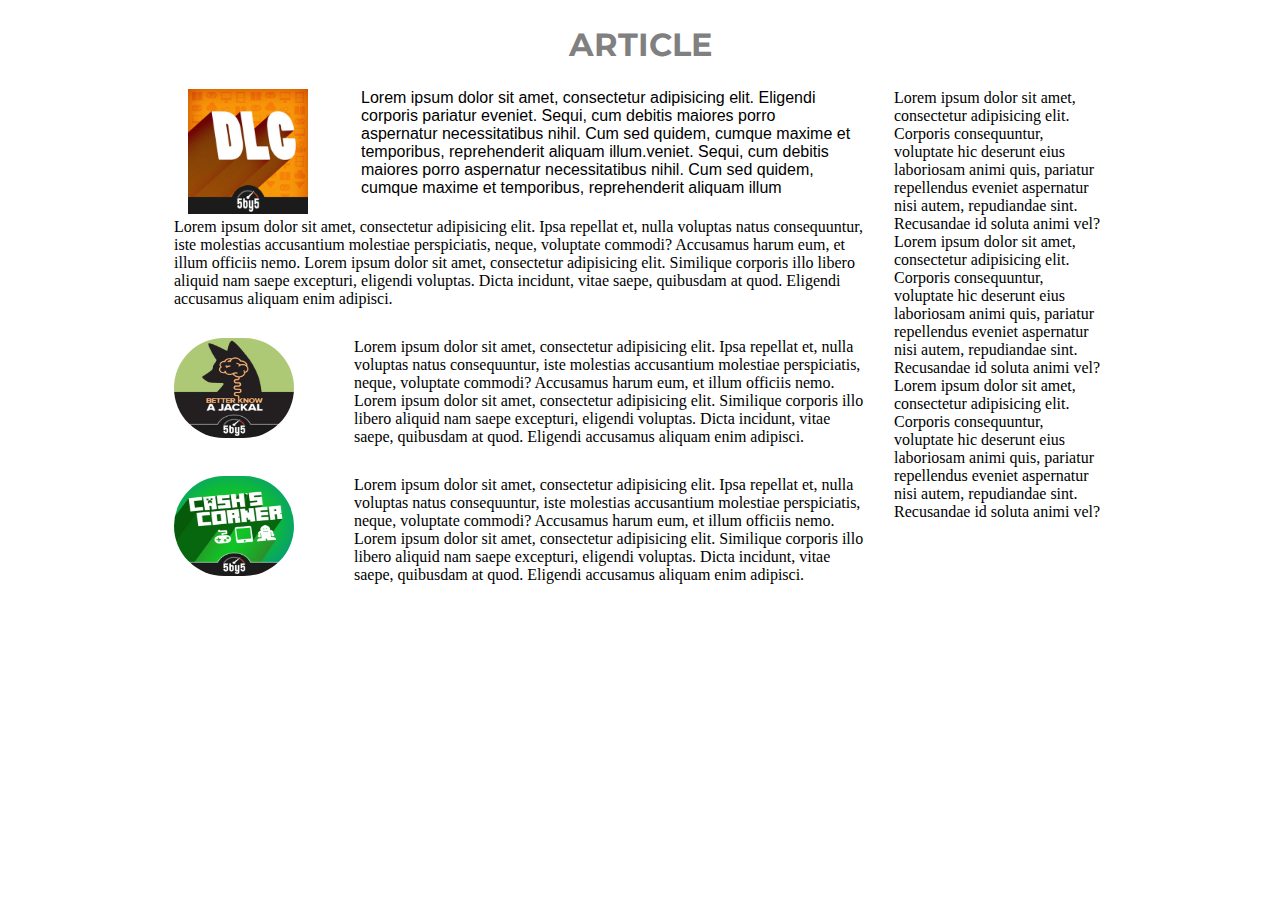
<file: Ejercicio_1/index.html>
<!DOCTYPE html>
<html lang="en">
<head>
	<meta charset="UTF-8">
	<title>Ejercicio_1</title>
	<link rel="stylesheet" href="css/grid-system.css">
	<link rel="stylesheet" href="css/style.css">
	<link href='https://fonts.googleapis.com/css?family=Montserrat' rel='stylesheet' type='text/css'>
</head>
<body>
	<header>
		<div class="container">
			<div class="row">
				<div class="col-12 text-center"><h1 class="Titulo">ARTICLE</h1></div>
			</div>
		</div>
	</header>
	<section class="Primera_parte">
		<div class="container">
			<div class="row">
				<div class="col-9">
					<div class="col-3"><img class="Imagenes" src="img/dlc.jpg" alt="DLC"></div>
						<div class="col-9"><p id="Introduccion">Lorem ipsum dolor sit amet, consectetur adipisicing elit. Eligendi corporis pariatur eveniet. Sequi, cum debitis maiores porro aspernatur necessitatibus nihil. Cum sed quidem, cumque maxime et temporibus, reprehenderit aliquam illum.veniet. Sequi, cum debitis maiores porro aspernatur necessitatibus nihil. Cum sed quidem, cumque maxime et temporibus, reprehenderit aliquam illum</p></div>
							<div class="row">
								<div class="col-12"><p class="Introduccion">Lorem ipsum dolor sit amet, consectetur adipisicing elit. Ipsa repellat et, nulla voluptas natus consequuntur, iste molestias accusantium molestiae perspiciatis, neque, voluptate commodi? Accusamus harum eum, et illum officiis nemo. Lorem ipsum dolor sit amet, consectetur adipisicing elit. Similique corporis illo libero aliquid nam saepe excepturi, eligendi voluptas. Dicta incidunt, vitae saepe, quibusdam at quod. Eligendi accusamus aliquam enim adipisci.</p></div>
							</div>
							<div class="row">
								<div class="col-3"><img class="Imagenes1" src="img/better-know.jpg" alt=""></div>
								<div class="col-9"><p class="Introduccion1">Lorem ipsum dolor sit amet, consectetur adipisicing elit. Ipsa repellat et, nulla voluptas natus consequuntur, iste molestias accusantium molestiae perspiciatis, neque, voluptate commodi? Accusamus harum eum, et illum officiis nemo. Lorem ipsum dolor sit amet, consectetur adipisicing elit. Similique corporis illo libero aliquid nam saepe excepturi, eligendi voluptas. Dicta incidunt, vitae saepe, quibusdam at quod. Eligendi accusamus aliquam enim adipisci.</p></div>
							</div>	
							<div class="row">
								<div class="col-3"><img class="Imagenes1" src="img/cash-corner.jpg" alt="cash-corner"></div>
								<div class="col-9"><p class="Introduccion1">Lorem ipsum dolor sit amet, consectetur adipisicing elit. Ipsa repellat et, nulla voluptas natus consequuntur, iste molestias accusantium molestiae perspiciatis, neque, voluptate commodi? Accusamus harum eum, et illum officiis nemo. Lorem ipsum dolor sit amet, consectetur adipisicing elit. Similique corporis illo libero aliquid nam saepe excepturi, eligendi voluptas. Dicta incidunt, vitae saepe, quibusdam at quod. Eligendi accusamus aliquam enim adipisci.</p></div>
						</div>
				</div>	
	<aside>
			<div class="col-3">
				<div class="Introdiccion1"><p>Lorem ipsum dolor sit amet, consectetur adipisicing elit. Corporis consequuntur, voluptate hic deserunt eius laboriosam animi quis, pariatur repellendus eveniet aspernatur nisi autem, repudiandae sint. Recusandae id soluta animi vel?Lorem ipsum dolor sit amet, consectetur adipisicing elit. Corporis consequuntur, voluptate hic deserunt eius laboriosam animi quis, pariatur repellendus eveniet aspernatur nisi autem, repudiandae sint. Recusandae id soluta animi vel?Lorem ipsum dolor sit amet, consectetur adipisicing elit. Corporis consequuntur, voluptate hic deserunt eius laboriosam animi quis, pariatur repellendus eveniet aspernatur nisi autem, repudiandae sint. Recusandae id soluta animi vel?</p></div>
			</div>
		</div>	
	</div>
	</aside>
</section>
</body>
</html>
</file>
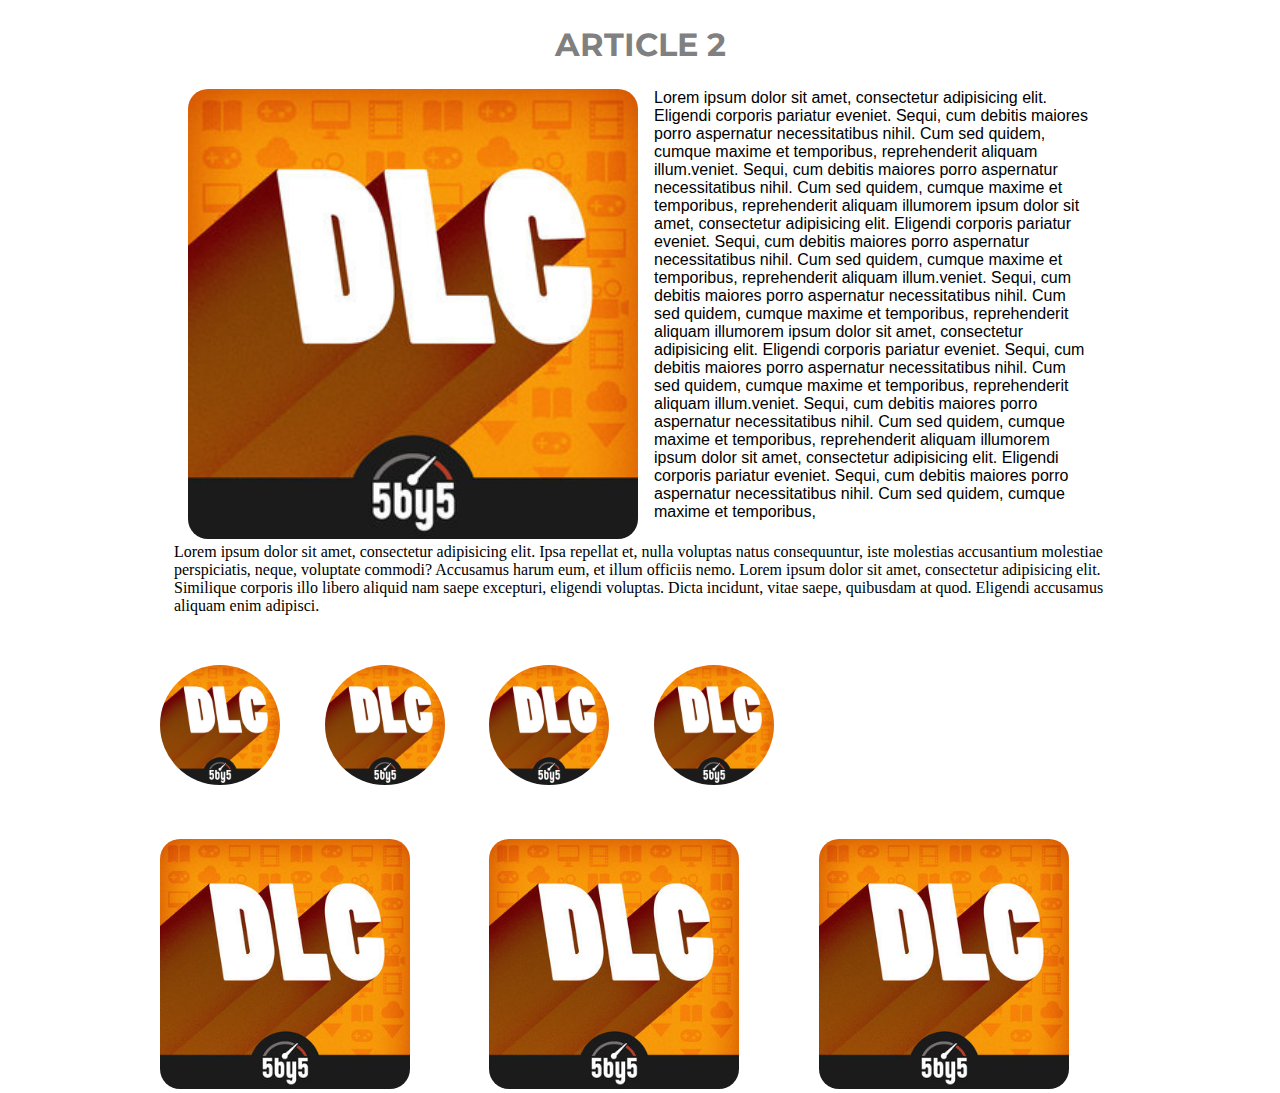
<file: Ejercicio_2/index.html>
<!DOCTYPE html>
<html lang="en">
<head>
	<meta charset="UTF-8">
	<title>Ejercicio_2</title>
	<link rel="stylesheet" href="css/grid-system.css">
	<link rel="stylesheet" href="css/style.css">
	<link href='https://fonts.googleapis.com/css?family=Montserrat' rel='stylesheet' type='text/css'>
</head>
<body>
	<header>
		<div class="container">
			<div class="row">
				<div class="col-12 text-center"><h1 class="Titulo">ARTICLE 2</h1></div>
			</div>
		</div>
	</header>
	<section>
		<div class="container">
			<div class="row">
				<div class="col-12">
					<div class="col-6"><img class="Imagenes" src="img/dlc.jpg" alt="DLC"></div>
						<div class="col-6"><p id="Introduccion">Lorem ipsum dolor sit amet, consectetur adipisicing elit. Eligendi corporis pariatur eveniet. Sequi, cum debitis maiores porro aspernatur necessitatibus nihil. Cum sed quidem, cumque maxime et temporibus, reprehenderit aliquam illum.veniet. Sequi, cum debitis maiores porro aspernatur necessitatibus nihil. Cum sed quidem, cumque maxime et temporibus, reprehenderit aliquam illumorem ipsum dolor sit amet, consectetur adipisicing elit. Eligendi corporis pariatur eveniet. Sequi, cum debitis maiores porro aspernatur necessitatibus nihil. Cum sed quidem, cumque maxime et temporibus, reprehenderit aliquam illum.veniet. Sequi, cum debitis maiores porro aspernatur necessitatibus nihil. Cum sed quidem, cumque maxime et temporibus, reprehenderit aliquam illumorem ipsum dolor sit amet, consectetur adipisicing elit. Eligendi corporis pariatur eveniet. Sequi, cum debitis maiores porro aspernatur necessitatibus nihil. Cum sed quidem, cumque maxime et temporibus, reprehenderit aliquam illum.veniet. Sequi, cum debitis maiores porro aspernatur necessitatibus nihil. Cum sed quidem, cumque maxime et temporibus, reprehenderit aliquam illumorem ipsum dolor sit amet, consectetur adipisicing elit. Eligendi corporis pariatur eveniet. Sequi, cum debitis maiores porro aspernatur necessitatibus nihil. Cum sed quidem, cumque maxime et temporibus, </p></div>
							<div class="row">
								<div class="col-12"><p class="Introduccion">Lorem ipsum dolor sit amet, consectetur adipisicing elit. Ipsa repellat et, nulla voluptas natus consequuntur, iste molestias accusantium molestiae perspiciatis, neque, voluptate commodi? Accusamus harum eum, et illum officiis nemo. Lorem ipsum dolor sit amet, consectetur adipisicing elit. Similique corporis illo libero aliquid nam saepe excepturi, eligendi voluptas. Dicta incidunt, vitae saepe, quibusdam at quod. Eligendi accusamus aliquam enim adipisci.</p></div>
							</div>
						</div>
					<div class="row">
						<div class="7">
							<div class="col-2"><img class="Imagenes1"src="img/dlc.jpg" alt="DLC"></div>
							<div class="col-2"><img class="Imagenes1"src="img/dlc.jpg" alt="DLC"></div>
							<div class="col-2"><img class="Imagenes1"src="img/dlc.jpg" alt="DLC"></div>
							<div class="col-1"><img class="Imagenes1"src="img/dlc.jpg" alt="DLC"></div>
						</div>
					</div>		
					<div class="row">
						<div class="col-4"><img class="Imagenes2"src="img/dlc.jpg" alt="DLC"></div>
						<div class="col-4"><img class="Imagenes2"src="img/dlc.jpg" alt="DLC"></div>
						<div class="col-4"><img class="Imagenes2"src="img/dlc.jpg" alt="DLC"></div>
					</div>
					</div>
</section>
</body>
</html>
</file>
<file: Ejercicio_1/css/grid-system.css>
/* GLOBAL */
* {
  box-sizing: border-box;
  margin: 0;
  padding: 0;
}

.text-center {
	text-align: center;
}

.text-right {
	text-align: right;
}

/* Grid system */

.container {
	width: 960px;
	padding-left: 14px; 
	padding-right: 14px;
	margin: 0px auto;
}

.row {
	margin-left: -14px;
	margin-right: -14px;
}

.row:before, .row:after{
  content: " ";
  display: table;
}
.row:after {
  clear: both;
}

[class*="col-"] {
	min-height: 7px;
	padding: 0 14px;
	float: left;
}

.col-1 {
	/* (1 / 12) x 100 */
	width: 8.333333%;
} 

.col-2 {
	/* (2 / 12) x 100 */
	width: 16.666667%;
} 

.col-3 {
	/* (3 / 12) x 100 */
	width: 25%;
} 

.col-4 {
	/* (4 / 12) x 100 */
	width: 33.333333%;
}

.col-5 {
	/* (5 / 12) x 100 */
	width: 41.666667%;
}

.col-6 {
	/* (6 / 12) x 100 */
	width: 50%;
} 

.col-7 {
	/* (7 / 12) x 100 */
	width: 58.333333%;
}

.col-8 {
	/* (8 / 12) x 100 */
	width: 66.666667%;
}

.col-9 {
	/* (9 / 12) x 100 */
	width: 75%;
}

.col-10 {
	/* (10 / 12) x 100 */
	width: 83.333333%;
}

.col-11 {
	/* (11 / 12) x 100 */
	width: 91.666667%;
}

.col-12 {
	/* (12 / 12) x 100 */
	width: 100%;
}
</file>
<file: Ejercicio_1/css/style.css>
.Titulo{
		font-family: 'Montserrat', sans-serif;
		padding-bottom: 25px;
		padding-top: 25px;
		color: grey;
}
.Imagenes{
		width: 120px;
		height: 125px;
}
#Introduccion{
		font-family: sans-serif;
}
.Imagenes1{
		width: 120px;
		height: 100px;
		border-radius: 50px;
		margin-top: 30px;
}
.Introduccion1{
		margin-top: 30px;
}
</file>
<file: Ejercicio_2/css/grid-system.css>
/* GLOBAL */
* {
  box-sizing: border-box;
  margin: 0;
  padding: 0;
}

.text-center {
	text-align: center;
}

.text-right {
	text-align: right;
}

/* Grid system */

.container {
	width: 960px;
	padding-left: 14px; 
	padding-right: 14px;
	margin: 0px auto;
}

.row {
	margin-left: -14px;
	margin-right: -14px;
}

.row:before, .row:after{
  content: " ";
  display: table;
}
.row:after {
  clear: both;
}

[class*="col-"] {
	min-height: 7px;
	padding: 0 14px;
	float: left;
}

.col-1 {
	/* (1 / 12) x 100 */
	width: 8.333333%;
} 

.col-2 {
	/* (2 / 12) x 100 */
	width: 16.666667%;
} 

.col-3 {
	/* (3 / 12) x 100 */
	width: 25%;
} 

.col-4 {
	/* (4 / 12) x 100 */
	width: 33.333333%;
}

.col-5 {
	/* (5 / 12) x 100 */
	width: 41.666667%;
}

.col-6 {
	/* (6 / 12) x 100 */
	width: 50%;
} 

.col-7 {
	/* (7 / 12) x 100 */
	width: 58.333333%;
}

.col-8 {
	/* (8 / 12) x 100 */
	width: 66.666667%;
}

.col-9 {
	/* (9 / 12) x 100 */
	width: 75%;
}

.col-10 {
	/* (10 / 12) x 100 */
	width: 83.333333%;
}

.col-11 {
	/* (11 / 12) x 100 */
	width: 91.666667%;
}

.col-12 {
	/* (12 / 12) x 100 */
	width: 100%;
}
</file>
<file: Ejercicio_2/css/style.css>
.Titulo{
		font-family: 'Montserrat', sans-serif;
		padding-bottom: 25px;
		padding-top: 25px;
		color: grey;
		padding: 25px;
}
.Imagenes{
		width: 450px;
		height: 450px;
		border-radius: 20px;
}
#Introduccion{
		font-family: sans-serif;
}
.Imagenes1{
		width: 120px;
		height: 120px;
		border-radius: 120px;
		margin-top: 50px;
}
.Introduccion1{
		margin-top: 30px;
}
.Imagenes2{
		width: 250px;
		height: 250px;
		margin-top: 50px;
		border-radius: 20px;
}
</file>
